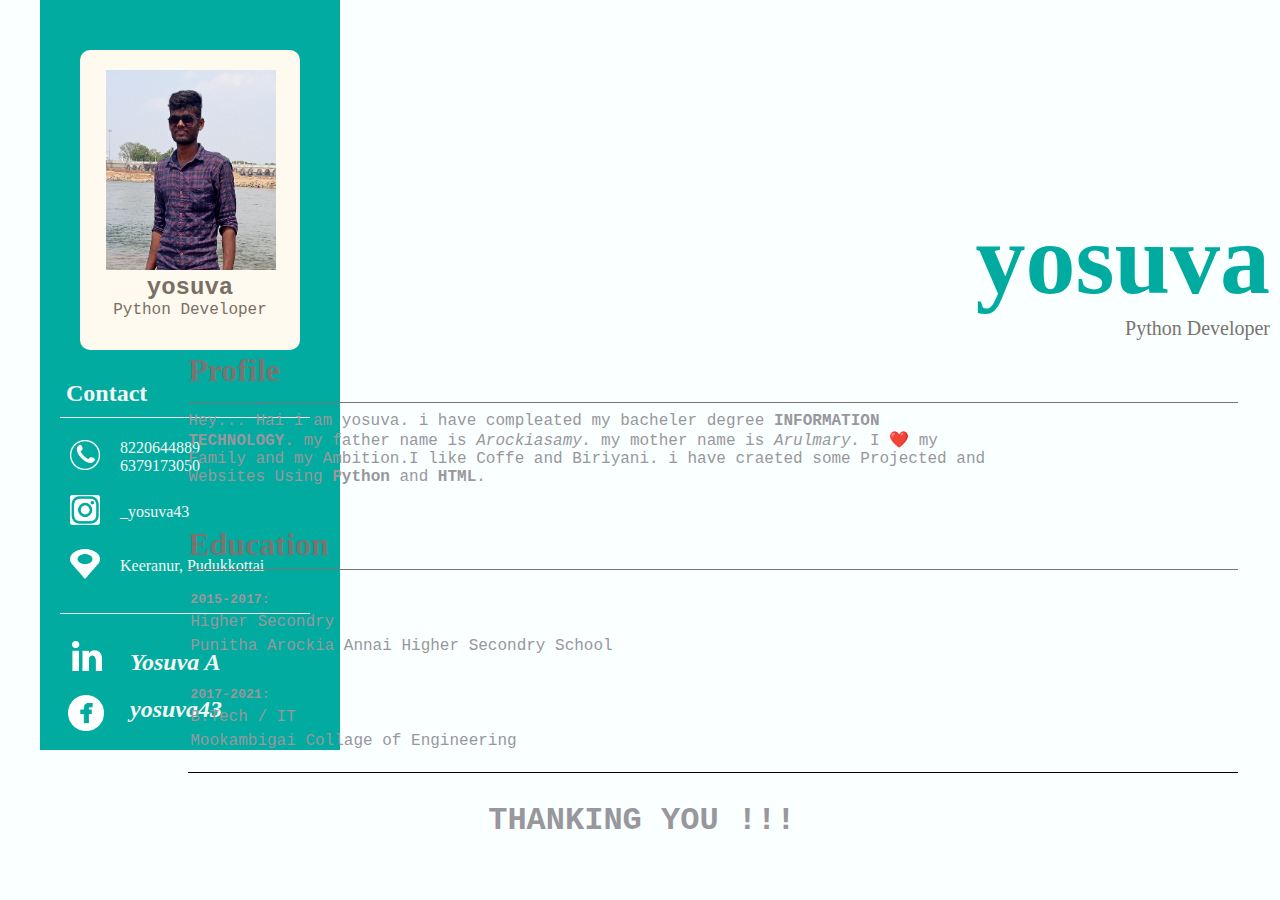
<file: index.html>
<!DOCTYPE html>
<html>
<head>
	<meta charset="utf-8">
	<meta name="viewport" content="width=device-width, initial-scale=1">
	<link rel="stylesheet" type="text/css" href="st_my_st.css">
	<title>Yosuva</title>
</head>
<body>
	<div class="left_side">
		<div class="left_side_inner">
			<figure class="imm">
				<img src="yo.jpg" height="200px" width="170px">
			</figure>
			<h2 class="yosuva_text">yosuva</h2>
			<p class="yosuva_text">Python Developer</p>
			
		</div>
		<h2 class="contact">Contact</h2>
		<div class="di"></div>
		<table class="tab" cellspacing="20px">
			<tr>
				<td>
				<img src="phone.png" height="30px" width="30px">
			</td>
			<td>
				<p class="num">8220644889</p>
				<p class="num">6379173050</p>
			</td>
			</tr>
			<tr>
				<td>
					<img src="instagram.png" height="30px" width="30px">
				</td>
				<td>
					<a href="https://www.instagram.com/_yosuva/" style="text-decoration: none;"><p style="color: whitesmoke;">_yosuva43</p></a>
				</td>
			</tr>
			<tr>
				<td>
					<img src="location.png" height="30px" width="30px">
				</td>
				<td>
					<p style="color:whitesmoke;">Keeranur, Pudukkottai</p>
				</td>
			</tr>
			
		</table>
		<div class="di"></div>
		<div>
			<table class="linked_img">
				<tr>
					<td >
						<img src="linked.png" height="30px" width="30px">
					</td>
					<td><a href="https://www.linkedin.com/feed/" class="yosuva_linked"><h2>Yosuva A</h2></a></td>
				</tr>
				<tr><td class="facebook_img"><img src="facebook.png" height="36px" width="36px"></td>
					<td><a href="https://www.facebook.com/yosuva.yosuva.311" class="yosuva_linked"><h2>yosuva43</h2></a></td></tr>
			</table>
		</div>
	</div>
	<div class="right_frame">
		<h1 class="h1_right">yosuva</h1>
		<p class="p_right">Python Developer</p>
		<div class="profile">
			<h1 class="h1_profile">Profile</h1>
			<div class="hr_pro"></div>
			<div class="p_pro">
				<p class="pro_para">Hey... Hai i am yosuva. i have compleated my bacheler degree <b>INFORMATION TECHNOLOGY.</b> my father name is <i>Arockiasamy.</i>
					my mother name is <i>Arulmary.</i>
				I ❤️ my Family and my Ambition.I like Coffe and Biriyani. i have craeted some Projected and Websites Using <b>Python</b> and <b>HTML</b>.</p>
				<h1 class="h1_education">Education</h1>
				<div class="education_hr"></div>
				<table class="tab_education">
					<tr>
						<td><h5>
							2015-2017:
						</h5>
						<p style="padding-top: 6px;">
							Higher Secondry
						</p>
						<p style="padding-top:6px;">
							Punitha Arockia Annai Higher Secondry School
						</p></td>
					</tr>
					<tr>
						<td style="padding-top:30px">
							<h5>
								2017-2021:
							</h5>
							<p style="padding-top:6px">
								B.Tech / IT
							</p>
							<p style="padding-top: 6px;">
								Mookambigai Collage of Engineering 
							</p>
						</td>
					</tr>
				</table>
				<div class="end_hr"></div>
				<h1 class="thank">THANKING YOU !!!</h1>
			</div>
		</div>
	</div>
</body>
</html>
</file>
<file: st_my_st.css>
*{
	margin: 0px;
	padding: 0px;
}
body{
	background-color: #faffff;
}
.left_side{
	background-color: #01ab9f;
	height: 700px;
	width: 300px;
	margin-left: 40px;
	padding-top: 50px;
}
.left_side_inner{
	height: 300px;
	width: 220px;
	background-color: floralwhite;
	margin-left: 40px;
	border-radius: 10px;
}
.imm{
	padding-left: 26px;
	padding-top: 20px;
	border-radius: 10px;
}
.yosuva_text{
	text-align: center;
	color: #7a6f64;
	 font-family: 'Courier New', monospace;
}
.contact{
	padding-left: 26px;
	padding-top: 30px;
	color: whitesmoke;
	font-family: Garamond, serif;
}
.hr1{
	width: 250px;
	margin-left: 20px;
	margin-top: 10px;
}
.di{
	margin-left: 20px;
	margin-top: 10px;
	height: 0.5px;
	width: 250px;
	background-color: whitesmoke;
}
.tab{
	padding-top: 1px;
	padding-left: 10px;
}
.num{
	color: whitesmoke;
}
.right_frame{
	position: absolute;
	right: 10px;
	bottom: 560px;
}
.h1_right{
	color: #01ab9f;
	 font-family: 'Times New Roman', serif;
	 font-size: 100px;
}
.p_right{
	color:#797470 ;
	text-align: right;
	font-size: 20px;
}
.profile{
	position: absolute;
	right: 990px;
	top: 150px;
}
.h1_profile{
	 font-family: Copperplate, Papyrus, fantasy;
	 color: #797470;
}
.hr_pro{
	height: 1px;
	width: 1050px;
	background-color:#797470 ;
	position: absolute;
	left: 0px;
	top: 50px;
}
.p_pro{
	position: absolute;
	top: 60px;
	width: 800px;
	left: 0px;
}
.pro_para{
	font-family: "Courier New", Courier, monospace;
	color: #98979d;
}
.h1_education{
	padding-top: 40px;
	font-family: Copperplate, Papyrus, fantasy;
	 color: #797470;

}
.education_hr{
	margin-top: 6px;
	height: 1px;
	width: 1050px;
	background-color:#797470 ;

}
.tab_education{
	padding-top: 20px;
	font-family: "Courier New", Courier, monospace;
	color: #98979d;
}
.linked_img{
	padding-top: 20px;
	padding-left: 30px;
}
.yosuva_linked{
	color: whitesmoke;
	padding-left: 20px;
	position: relative;
	left: 20px;
	bottom: 4px;
	font-style: italic;
	text-decoration: none;
}
.facebook_img{
	position: relative;
	right: 4px;
	top: 10px;
}
.end_hr{
	position: absolute;
	margin-top: 20px;
	width: 1050px;
	height: 0.5px;
	background-color: black;
}
.thank{
	margin-top: 50px;
	font-family: "Courier New", Courier, monospace;
	color: #98979d;
	padding-left: 300px;
}
</file>
